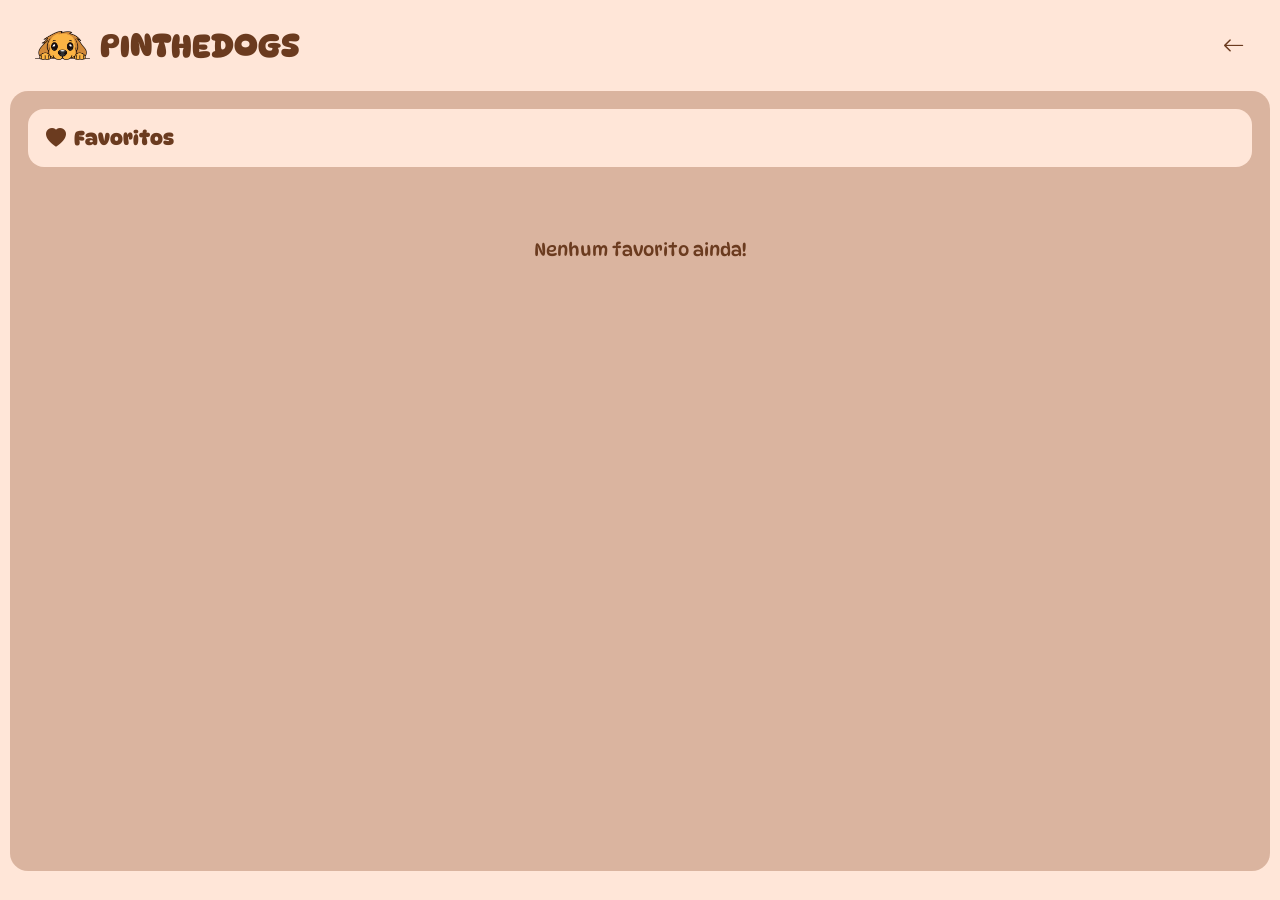
<file: favoritos.html>
<!DOCTYPE html>
<html lang="pt-BR">
<head>
<meta charset="UTF-8">
<meta name="viewport" content="width=device-width, initial-scale=1.0">
 
<link rel="stylesheet" href="https://cdn.jsdelivr.net/npm/bootstrap-icons@1.13.1/font/bootstrap-icons.min.css">
<link href="https://fonts.googleapis.com/css2?family=DynaPuff:wght@400..700&display=swap" rel="stylesheet">
 
<link rel="stylesheet" href="favoritos.css">
 
<title>Favoritos - PintheDogs</title>
</head>
 
<body>
 
<header class="header">
    <div class="logo-area">
        <img src="logo-dog.webp" class="logo">
        <h1>PINTHEDOGS</h1>
    </div>
 
    <a href="index.html" class="back-btn">
        <i class="bi bi-arrow-left"></i>
    </a>
</header>
 
<main class="main">
<section class="panel">
 
<div class="top-bar">
    <h2><i class="bi bi-heart-fill"></i> Favoritos</h2>
</div>
 
<!-- GRID — preenchido dinamicamente pelo favoritos.js -->
<section class="dog-grid"></section>
 
</section>
</main>
 
<script src="favoritos.js"></script>
</body>
</html>
</file>
<file: favoritos.css>
* {
    margin: 0;
    padding: 0;
    box-sizing: border-box;
    font-family: "DynaPuff", sans-serif;
}

body {
    min-height: 100vh;
    background: #ffe6d8;
    color: #6b3b1f;
}

/* HEADER */
.header {
    display: flex;
    align-items: center;
    justify-content: space-between;
    padding: 18px 35px;
}

.logo-area {
    display: flex;
    align-items: center;
    gap: 10px;
}

.logo {
    width: 55px;
    height: 55px;
    object-fit: contain;
}

.paw-icons {
    display: flex;
    gap: 10px;
    font-size: 28px;
}

/* MAIN */
.main {
    padding: 0 10px 20px;
}

.panel {
    background: rgba(149, 88, 54, 0.35);
    border-radius: 18px;
    min-height: 780px;
    padding: 18px;
}

/* TOPO */
.top-bar {
    width: 100%;
    height: 58px;
    background: #ffe6d8;
    border-radius: 16px;
    display: flex;
    align-items: center;
    justify-content: space-between;
    padding: 0 18px;
}

.top-bar h2 {
    display: flex;
    align-items: center;
    gap: 8px;
    font-size: 20px;
}

.back-btn {
    font-size: 22px;
    color: #6b3b1f;
    text-decoration: none;
}

/* GRID IGUAL AO DA PRIMEIRA */
.dog-grid {
    margin-top: 32px;
    display: grid;
    grid-template-columns: repeat(5, 1fr);
    gap: 22px;
}

/* CARD */
.dog-card {
    width: 100%;
    aspect-ratio: 1 / 1;
    background: #ffe6d8;
    border-radius: 18px;
    display: flex;
    align-items: center;
    justify-content: center;
    position: relative;
}

/* TEXTO (IMPORTANTE PRO CYPRESS) */
.dog-name {
    font-size: 14px;
    background: rgba(0, 0, 0, 0.4);
    color: #fff;
    padding: 4px 8px;
    border-radius: 8px;
}
</file>
